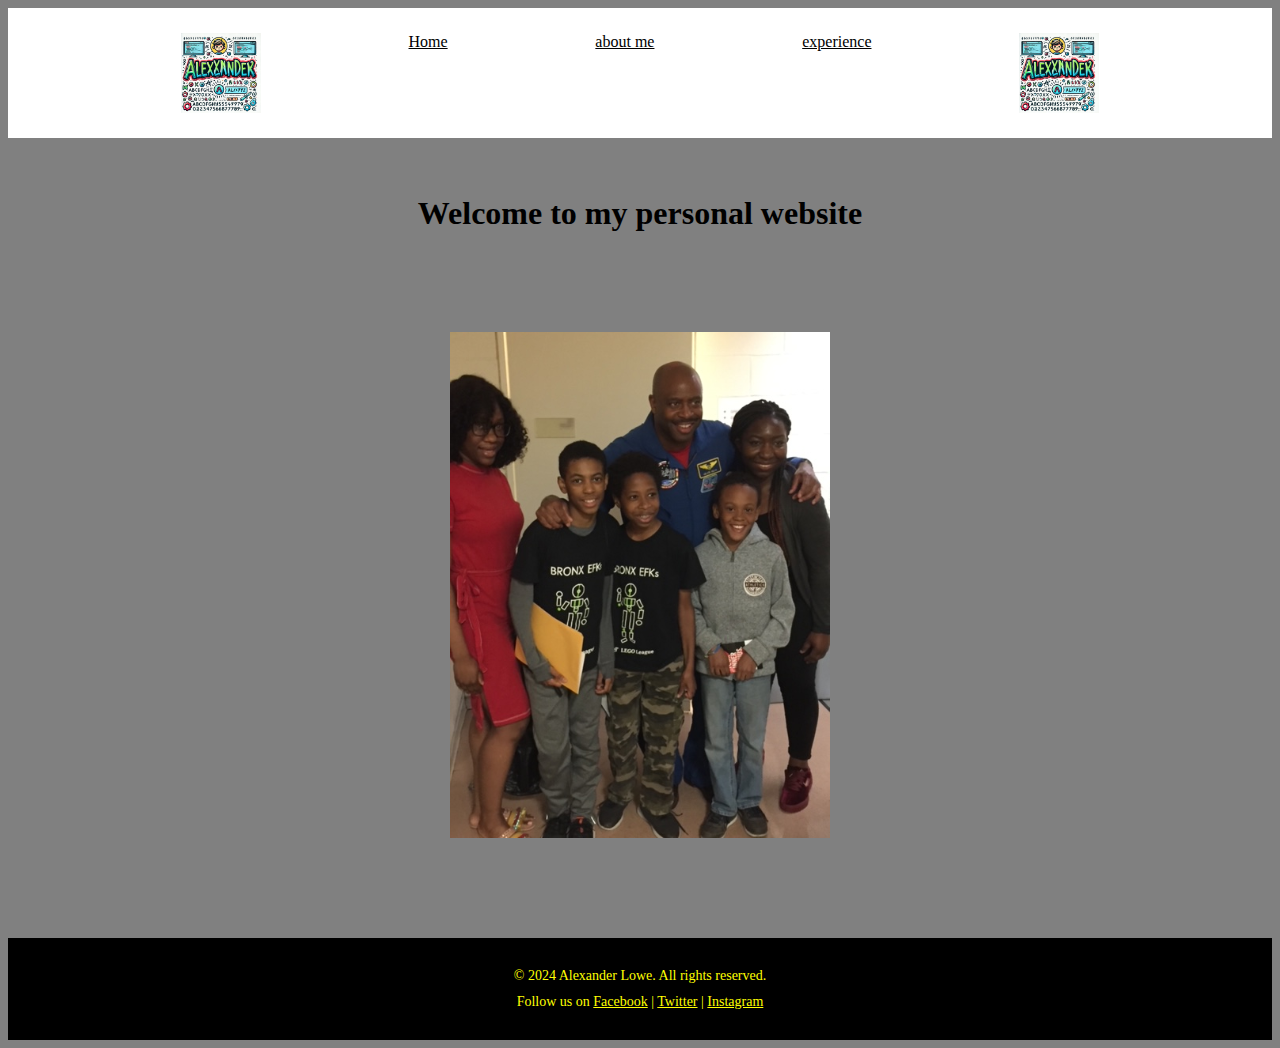
<file: index.html>
<!DOCTYPE html>
<html lang="en">
<head>
    <meta charset="UTF-8">
    <meta name="viewport" content="width=device-width, initial-scale=1.0">
    <title>Alexander's personal website </title>
    <link rel="stylesheet" href="style.css">
</head>
<body>
    <header>
    <nav>
        <img src="my logo.webp">
       <a class="link" href="index.html">Home</a>
       <a class="link" href="about_me.html">about me</a>
       <a class="link" href="experience.html">experience</a>
       <img src="my logo.webp">
    </nav>
</header>
<br>
<br>

<h1>Welcome to my personal website</h1>

<img class="pic2" src="IMG_4294.JPG">
<p></p>

<footer>
    <p><p>&copy; 2024 Alexander Lowe. All rights reserved.</p></p>
    <p>Follow us on <a class="yellow" href="#">Facebook</a> | <a class="yellow" href="#">Twitter</a> | <a class="yellow" href="#">Instagram</a></p>
</footer>

</body>
</html>
</file>
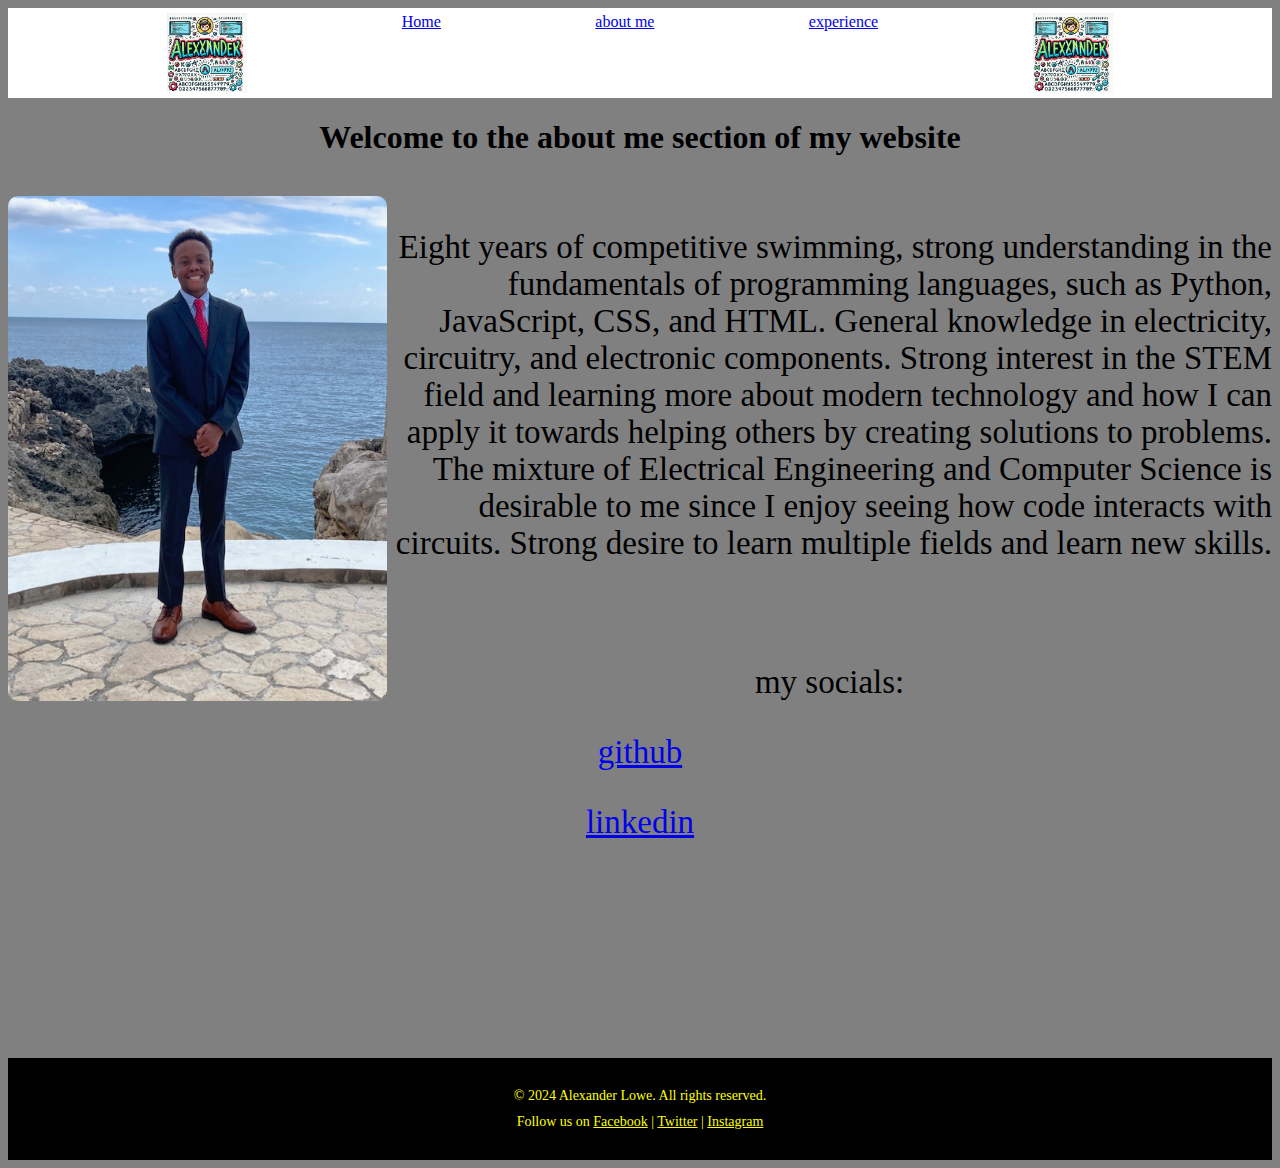
<file: about_me.html>
<!DOCTYPE html>
<html lang="en">
<head>
    <meta charset="UTF-8">
    <meta name="viewport" content="width=device-width, initial-scale=1.0">
    <title>Document</title>
    <link rel="stylesheet" href="style.css">
</head>
<body>
    <nav>
        <img src="my logo.webp">
        <a href="index.html">Home</a>
        <a href="about_me.html">about me</a>
        <a href="experience.html">experience</a>
        <img src="my logo.webp">
 
 
     </nav>

<h1> Welcome to the about me section of my website</h1>
<br>

<img class="alex" src="IMG_3858.jpg">


<p class="info">Eight years of competitive swimming, strong understanding in the fundamentals of programming
    languages, such as Python, JavaScript, CSS, and HTML. General knowledge in electricity,
    circuitry, and electronic components. Strong interest in the STEM field and learning more about
    modern technology and how I can apply it towards helping others by creating solutions to
    problems. The mixture of Electrical Engineering and Computer Science is desirable to me since
    I enjoy seeing how code interacts with circuits. Strong desire to learn multiple fields and learn
    new skills.</p>
   <br>
   <br>
   
   <p class="links">my socials:</p>
   <p class="links"><a href="https://github.com/Alex123wins45" target="_blank">github</a><p></p>
   <p class="links"><a href="https://www.linkedin.com/in/alexander-lowe-8734b8323/"target="_blank">linkedin</a></p>
   <br>
   <br>
   <br>
   <br>
   <br>
   <br>
   <br>
   <br>
   <footer>
    <p><p>&copy; 2024 Alexander Lowe. All rights reserved.</p></p>
    <p>Follow us on <a href="#">Facebook</a> | <a href="#">Twitter</a> | <a href="#">Instagram</a></p>
</footer>
</body>
</html>
</file>
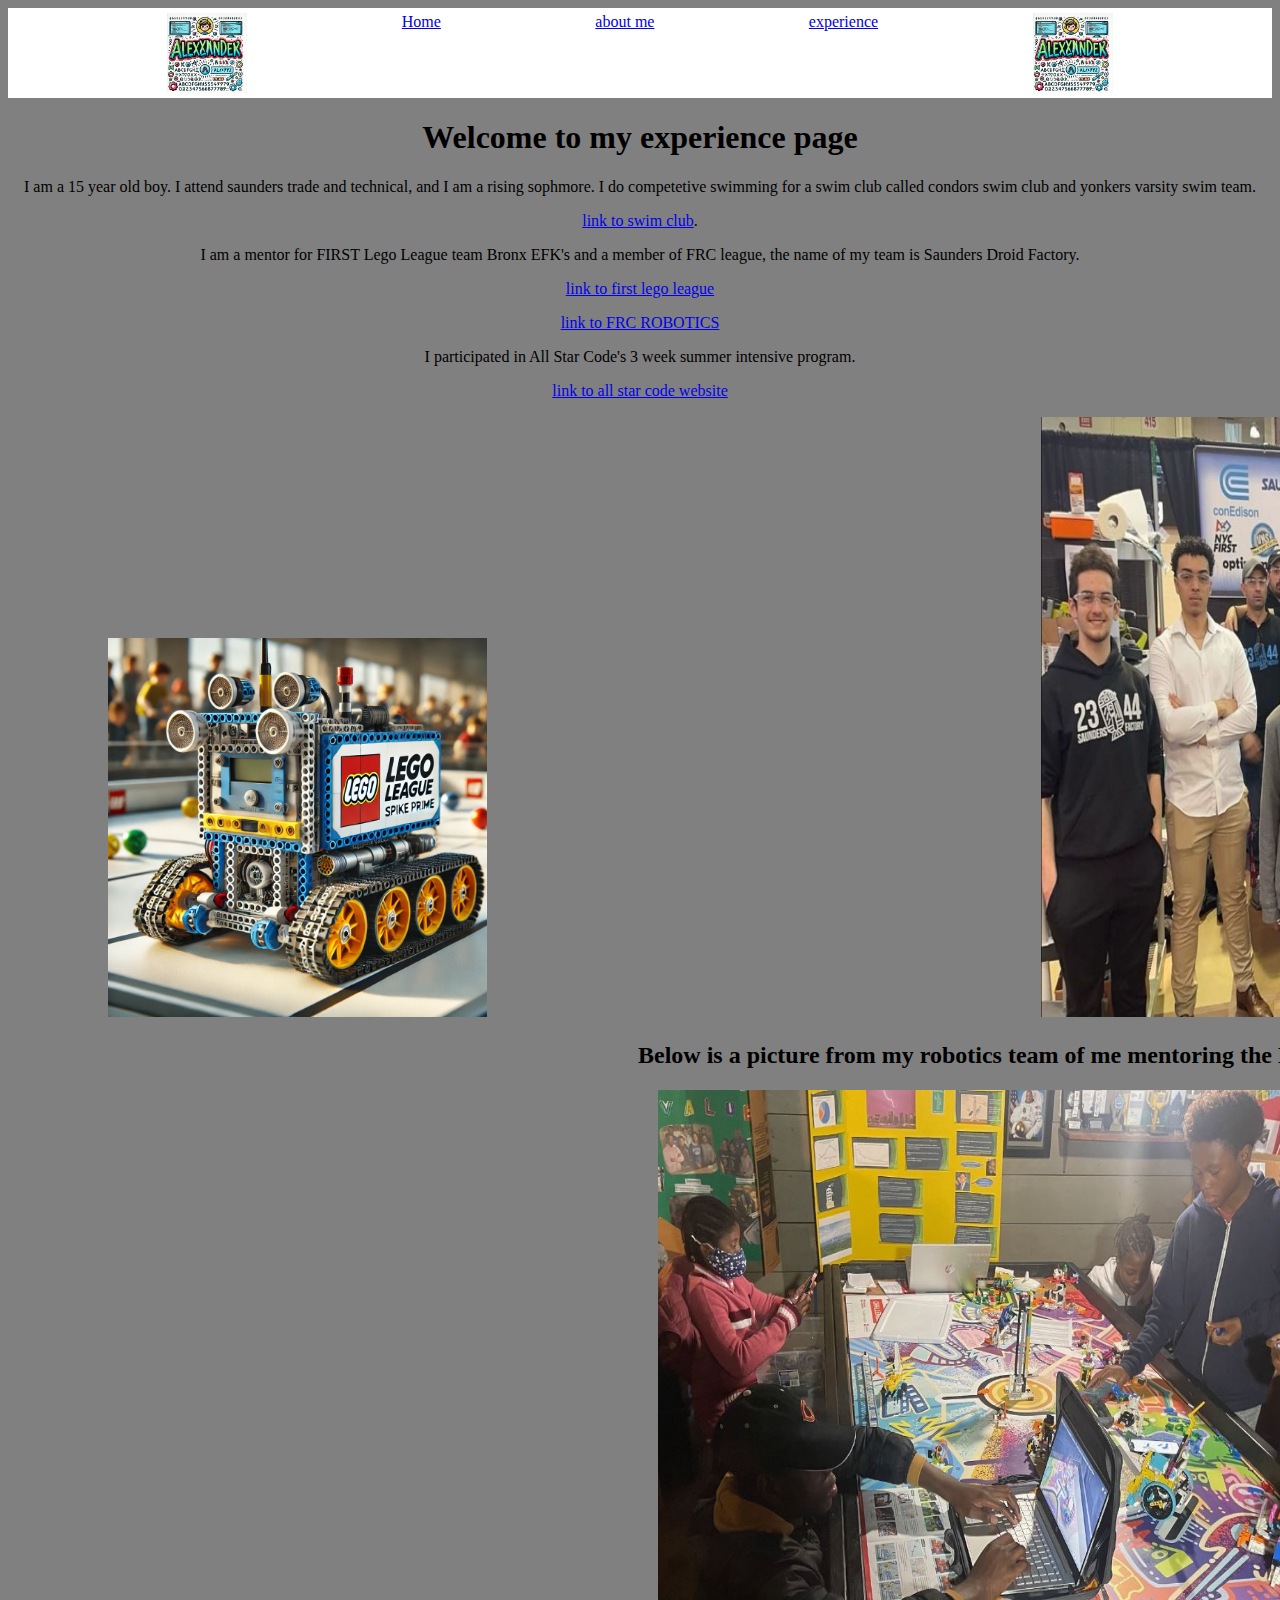
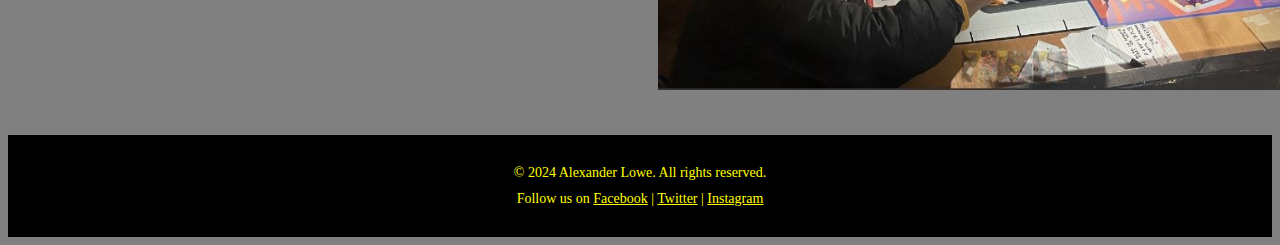
<file: experience.html>
<!DOCTYPE html>
<html lang="en">
<head>
    <meta charset="UTF-8">
    <meta name="viewport" content="width=device-width, initial-scale=1.0">
    <title>Document</title>
    <link rel="stylesheet" href="style.css">
</head>
<body>
    <nav>
        <img src="my logo.webp">
        <a href="index.html">Home</a>
        <a href="about_me.html">about me</a>
        <a href="experience.html">experience</a>
        <img src="my logo.webp">
 
 
     </nav>
     <h1>Welcome to my experience page</h1>
     <p>I am a 15 year old boy. I attend saunders trade and technical, and I am a rising sophmore.
        I do competetive swimming for a swim club called condors swim club and yonkers varsity swim team. 
    </p>
    <p><a href="https://www.gomotionapp.com/team/mrcond/page/home" target="_blank">link to swim club</a>.</p>
    <p>I am a mentor for FIRST Lego League team Bronx EFK's and a member of FRC league, the name of my team is Saunders Droid Factory.</p>
    <p><a href="https://www.firstlegoleague.org/" target="_blank">link to first lego league</a></p>
    <p><a href="https://www.firstinspires.org/robotics/frc" target="_blank">link to FRC ROBOTICS</a></p>
    <p> I participated in All Star Code's 3 week summer intensive program.</p>
    <p><a href="https://allstarcode.org/" target="_blank"> link to all star code website</a></p>
    <img class="robot" src="lego league robot.webp"> 
    <img class="robot2" src="Droid Factory Picture.JPG">
<section>
<h2>Below is a picture from my robotics team of me mentoring the Bronx EFK's</h2>
<img class="robot2" src="Mentoring Bronx EFK Team.JPG">
</section>
<footer>
    <p><p>&copy; 2024 Alexander Lowe. All rights reserved.</p></p>
    <p>Follow us on <a href="#">Facebook</a> | <a href="#">Twitter</a> | <a href="#">Instagram</a></p>
</footer>
</body>
</html>
</file>
<file: style.css>
nav {
    background-color: white;
    padding: 5px;
    display: flex;
    justify-content: space-around;
    justify-content: space-evenly;
 }
 
header {
    background: white;
    padding: 20px;
}

img {
    width: 80px;
    size: 50px;
}

h1{
    text-align: center;
    color: black;
}

body {
    background-color:gray;
}

.pic2 {
    width: 30%;
    margin: 100px auto;
    display: block;
}

.link {
    color: black;
}

.link:hover {
    background-color: white;
    opacity: 0.1;
}

p {
    color: black;
    text-align: center;
}


.robot {
    width: 30%;
    margin: 1px auto;
    position: relative;
    left: 100px;    
}

.alex {
    float: left;
    border-radius: 10px;
    width: 30%;
    margin: auto;
    height: 100%;
}

.info {
    text-align: right;
    font-size: 33px;
}

.links {
    font-size: 33px;
}

.robot2 {
    width: 750px;
    margin: 1px auto;
    height: 600px;
    position: relative;
    left: 650px;
}

h2 {
    position: relative;
    left: 630px;
}

/* Footer styles */
footer {
    text-align: center;
    padding: 20px;
    background-color: grey;
    color: gray;
    margin-top: 40px;
}

/* Footer styles */
footer {
    text-align: center;
    padding: 20px;
    background-color:black;
    color: black;
    font-size: 14px;
}

footer p {
    margin: 10px 0;
    color: yellow;
}

footer a {
    color: yellow;
}
</file>
